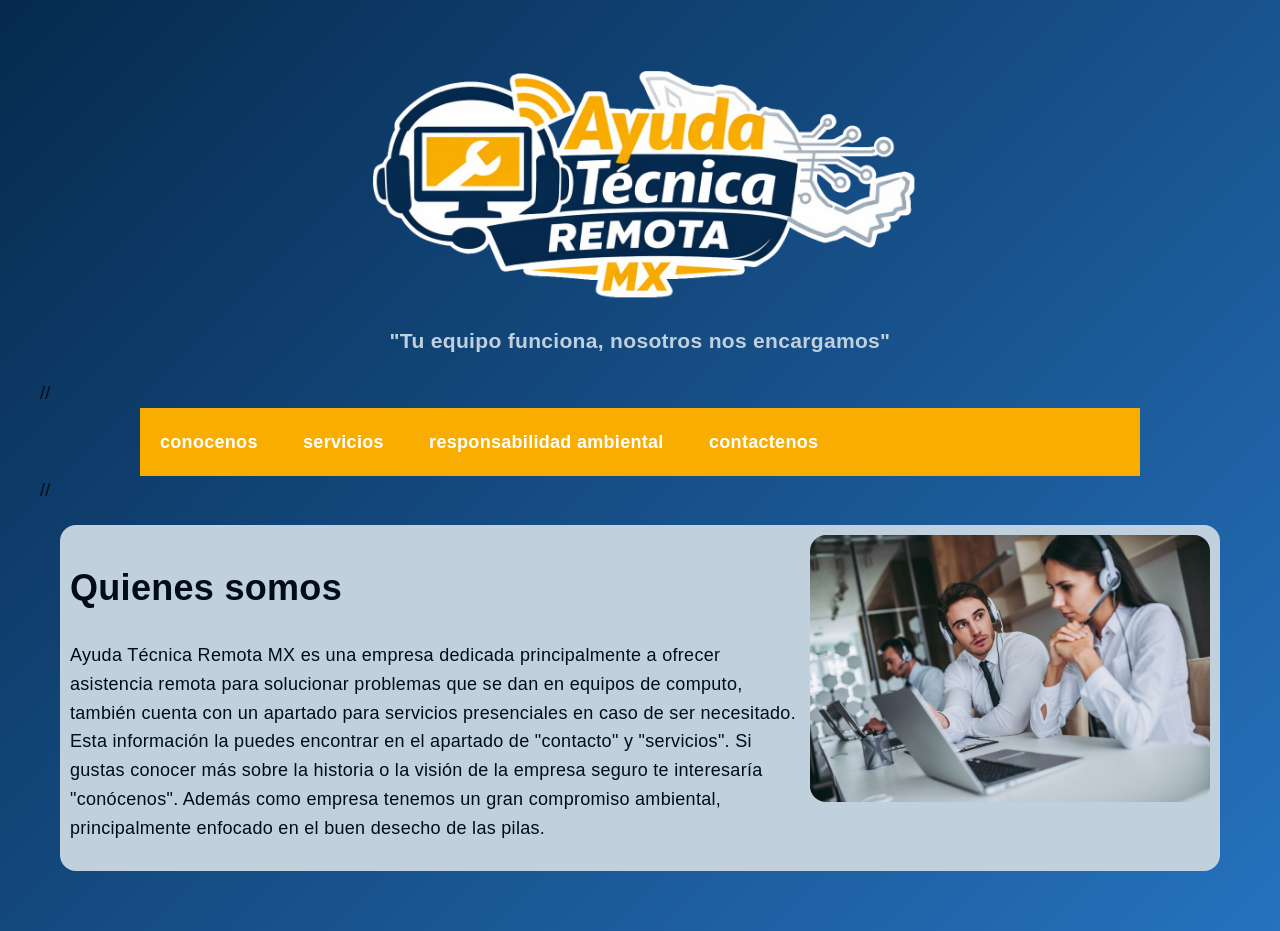
<file: index.html>
<HTML>
    <HEAD>
        <TITLE>
            SOPORTE TECNICO A DISTANCIA MX 
            </TITLE>
        <link rel="stylesheet" href="estilo.css">
    </HEAD>
    <BODY>
        <img src="img/Logo.png" id="Logo">
        <h3 id="subtit">"Tu equipo funciona, nosotros nos encargamos"</h3>
//
          <ul class="menu"> 
            <li><a href="conocenos.html" target="_blank">conocenos</a></li>
            <li><a href="servicios.html" target="_blank">servicios</a></li>
            <li><a href="ambiente.html" target="_blank">responsabilidad ambiental</a></li>
            <li><a href="contactenos.html" target="_blank">contactenos</a></li>
        </ul>
//
        <div class="parent">
            <div class="child1">
             <h1>Quienes somos</h1>
                <p>Ayuda Técnica Remota MX es una empresa dedicada principalmente a ofrecer asistencia remota para solucionar problemas que se dan en equipos de computo, también cuenta con un apartado para servicios presenciales en caso de ser necesitado. Esta información la puedes encontrar en el apartado de "contacto" y "servicios". Si gustas conocer más sobre la historia o la visión de la empresa seguro te interesaría "conócenos". Además como empresa tenemos un gran compromiso ambiental, principalmente enfocado en el buen desecho de las pilas.</p>
            </div>
            <div class="child2">
                <img src="img/QnSomos.jpg" id="foto">
            </div>
        </div>
    </BODY>
</HTML>
</file>
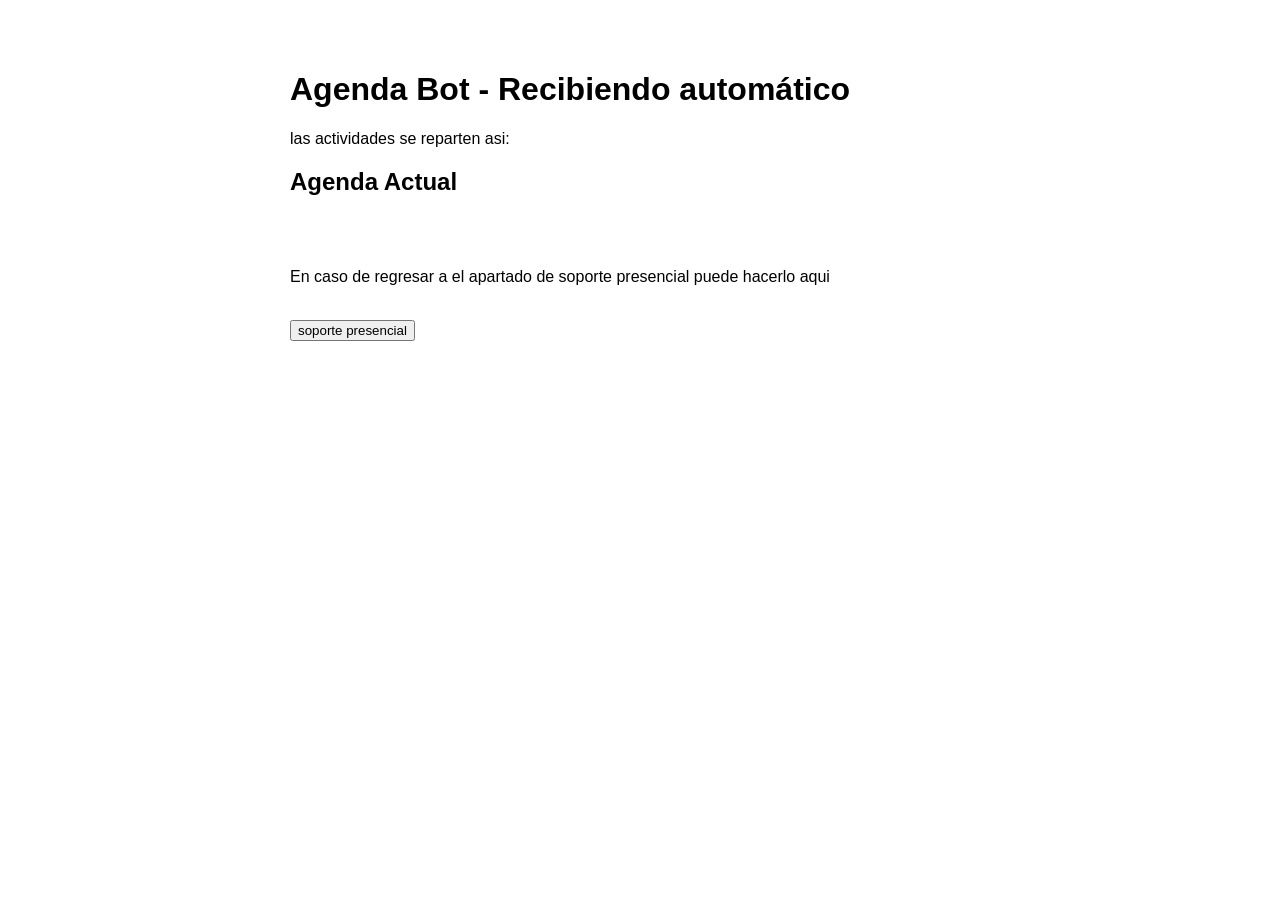
<file: agenda-1.html>
<!DOCTYPE html>
<html lang="es">
<head>
    <meta charset="UTF-8">
    <title>Página 2 - Bot Receptor</title>
    <style>
        body { font-family: Arial; max-width: 700px; margin: 30px auto; padding: 20px; }
        .tarea { border: 1px solid #ccc; padding: 15px; margin: 8px 0; border-radius: 8px; }
        .persona1 { background: #e3f2fd; border-left: 5px solid #2196F3; }
        .persona2 { background: #fce4ec; border-left: 5px solid #E91E63; }
        .progreso { background: #ddd; border-radius: 10px; height: 8px; margin-top: 8px; }
        .barra { background: #4CAF50; height: 8px; border-radius: 10px; }
    </style>
</head>
<body>
    <h1>Agenda Bot - Recibiendo automático</h1>
    <p>las actividades se reparten asi:</p>
    <div id="agenda"></div>

<script>
    let tareas = JSON.parse(localStorage.getItem('agendaBot')) || [];
    mostrarAgenda();

    // 
    window.addEventListener('storage', function(e) {
        if (e.key === 'tareaNueva') {
            const tareaRecibida = JSON.parse(e.newValue);
            asignarTareaRecibida(tareaRecibida.texto, tareaRecibida.dias);
        }
    });

    function asignarTareaRecibida(textoTarea, diasDuracion) {
        const personaAsignada = Math.random() < 0.5 ? "Miranda" : "Diego";
        
        const fechaInicio = new Date();
        const fechaFin = new Date();
        fechaFin.setDate(fechaInicio.getDate() + diasDuracion);
        
        const nuevaTarea = {
            texto: textoTarea,
            persona: personaAsignada,
            dias: diasDuracion,
            fechaInicio: fechaInicio.toISOString(),
            fechaFin: fechaFin.toISOString()
        };

        tareas.push(nuevaTarea);
        localStorage.setItem('agendaBot', JSON.stringify(tareas));
        mostrarAgenda();
    }

    function calcularProgreso(fechaInicio, fechaFin) {
        const inicio = new Date(fechaInicio);
        const fin = new Date(fechaFin);
        const hoy = new Date();
        const totalMs = fin - inicio;
        const transcurridoMs = hoy - inicio;
        if (hoy >= fin) return 100;
        if (hoy < inicio) return 0;
        return Math.floor((transcurridoMs / totalMs) * 100);
    }

    function mostrarAgenda() {
        const agendaDiv = document.getElementById('agenda');
        agendaDiv.innerHTML = "<h2>Agenda Actual</h2>";
        
        tareas.forEach(t => {
            const claseColor = t.persona === "Persona 1" ? "persona1" : "persona2";
            const progreso = calcularProgreso(t.fechaInicio, t.fechaFin);
            const estaVencida = new Date() > new Date(t.fechaFin);
            const fechaInicioTexto = new Date(t.fechaInicio).toLocaleDateString('es-MX');
            const fechaFinTexto = new Date(t.fechaFin).toLocaleDateString('es-MX');
            
            agendaDiv.innerHTML += `
                <div class="tarea ${claseColor} ${estaVencida ? 'vencida' : ''}">
                    <strong>${t.persona}:</strong> ${t.texto} <br>
                    <small>Duración: ${t.dias} día${t.dias > 1 ? 's' : ''} | ${fechaInicioTexto} → ${fechaFinTexto}</small>
                    <div class="progreso"><div class="barra" style="width: ${progreso}%"></div></div>
                    <small>${progreso}% completado ${estaVencida ? '- VENCIDA' : ''}</small>
                </div>
            `;
        });
    }

    function borrarTodo() {
        if (confirm("¿Borrar toda la agenda?")) {
            tareas = [];
            localStorage.removeItem('agendaBot');
            mostrarAgenda();
        }
    }
</script>
<br>
<br> 
<p>En caso de regresar a el apartado de soporte presencial puede hacerlo aqui</p>
<br>
<button onclick="window.open('suportp.html')">soporte presencial</button>
</body>
</html>
</file>
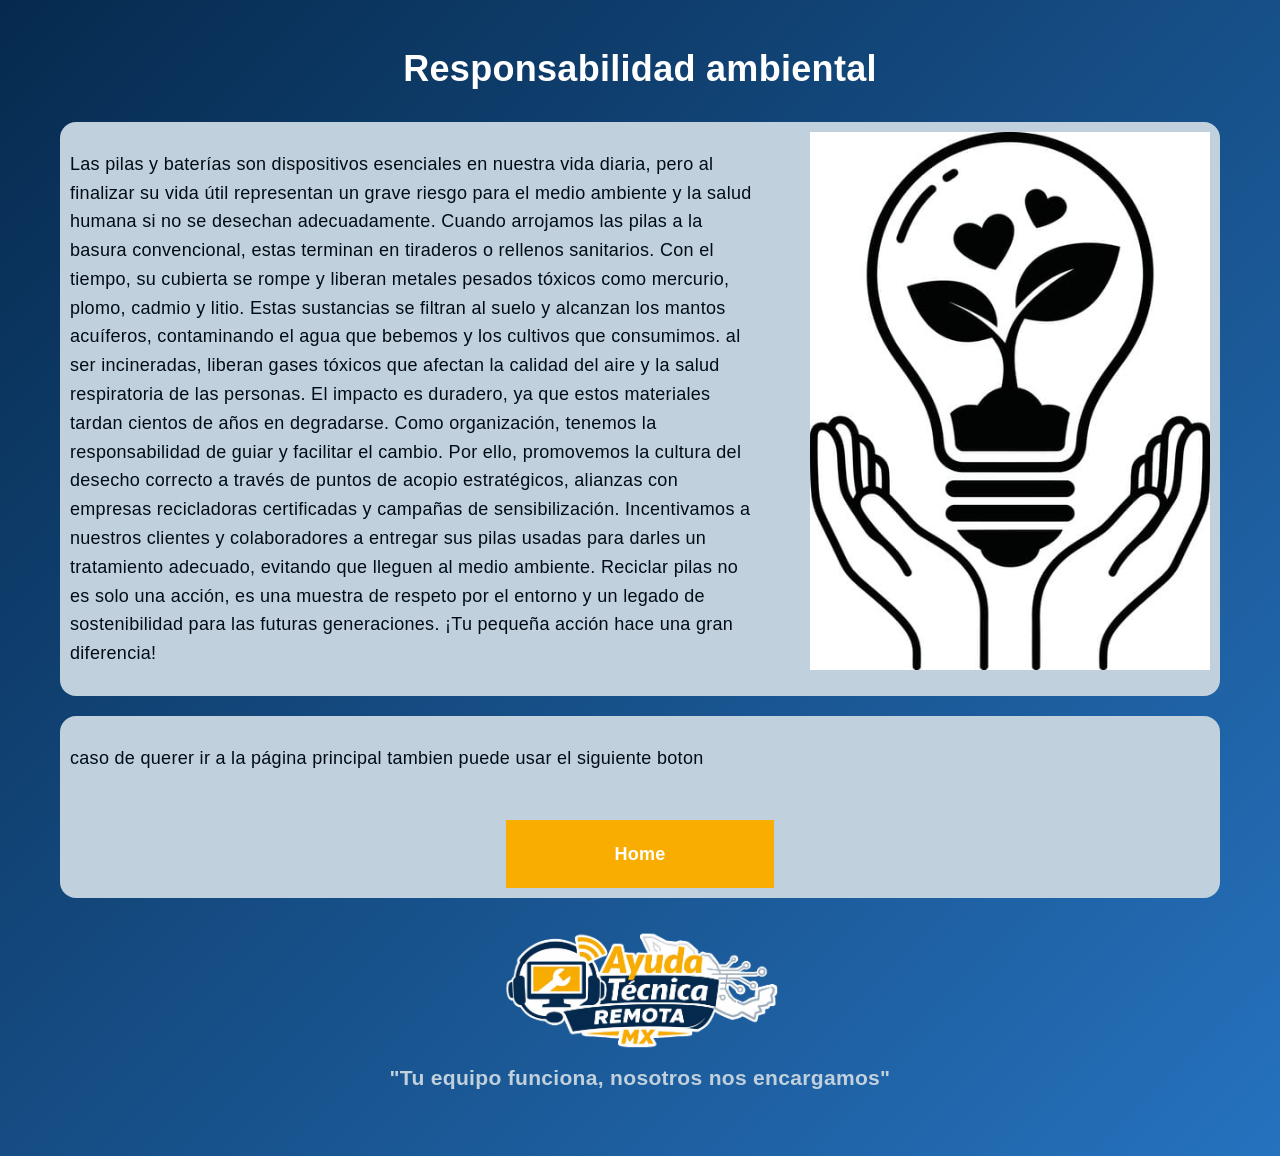
<file: ambiente.html>
<html>
<head>
    <title>Responsabilidad ambiental</title>
        <link rel="stylesheet" href="amb.css">
</head>
<body>
    <h1>Responsabilidad ambiental</h1>

<div class="parent">
    <div class="div1">
        <p>Las pilas y baterías son dispositivos esenciales en nuestra vida diaria, pero al finalizar su vida útil representan un grave riesgo para el medio ambiente y la salud humana si no se desechan adecuadamente.
        Cuando arrojamos las pilas a la basura convencional, estas terminan en tiraderos o rellenos sanitarios. Con el tiempo, su cubierta se rompe y liberan metales pesados tóxicos como mercurio, plomo, cadmio y litio.
        Estas sustancias se filtran al suelo y alcanzan los mantos acuíferos, contaminando el agua que bebemos y los cultivos que consumimos.
        al ser incineradas, liberan gases tóxicos que afectan la calidad del aire y la salud respiratoria de las personas. El impacto es duradero, ya que estos materiales tardan cientos de años en degradarse.
        Como organización, tenemos la responsabilidad de guiar y facilitar el cambio. Por ello, promovemos la cultura del desecho correcto a través de puntos de acopio estratégicos, alianzas con empresas recicladoras certificadas y campañas de sensibilización. Incentivamos a nuestros clientes y colaboradores a entregar sus pilas usadas para darles un tratamiento adecuado, evitando que lleguen al medio ambiente.
        Reciclar pilas no es solo una acción, es una muestra de respeto por el entorno y un legado de sostenibilidad para las futuras generaciones. ¡Tu pequeña acción hace una gran diferencia!
        </p>
</div>
    <div class="div2"><img src="img/ambiente.jpg"></div>
</div>
<div class="child4">
             <p>caso de querer ir a la página principal tambien puede usar el siguiente boton</p>
             <br>
                <a href="index.html" target="_blank">Home</a>
            </div>
        </div>
        <img src="img/Logo.png" id="Logo">
        <h3 id="subtit">"Tu equipo funciona, nosotros nos encargamos"</h3>
</body>
</html>
</file>
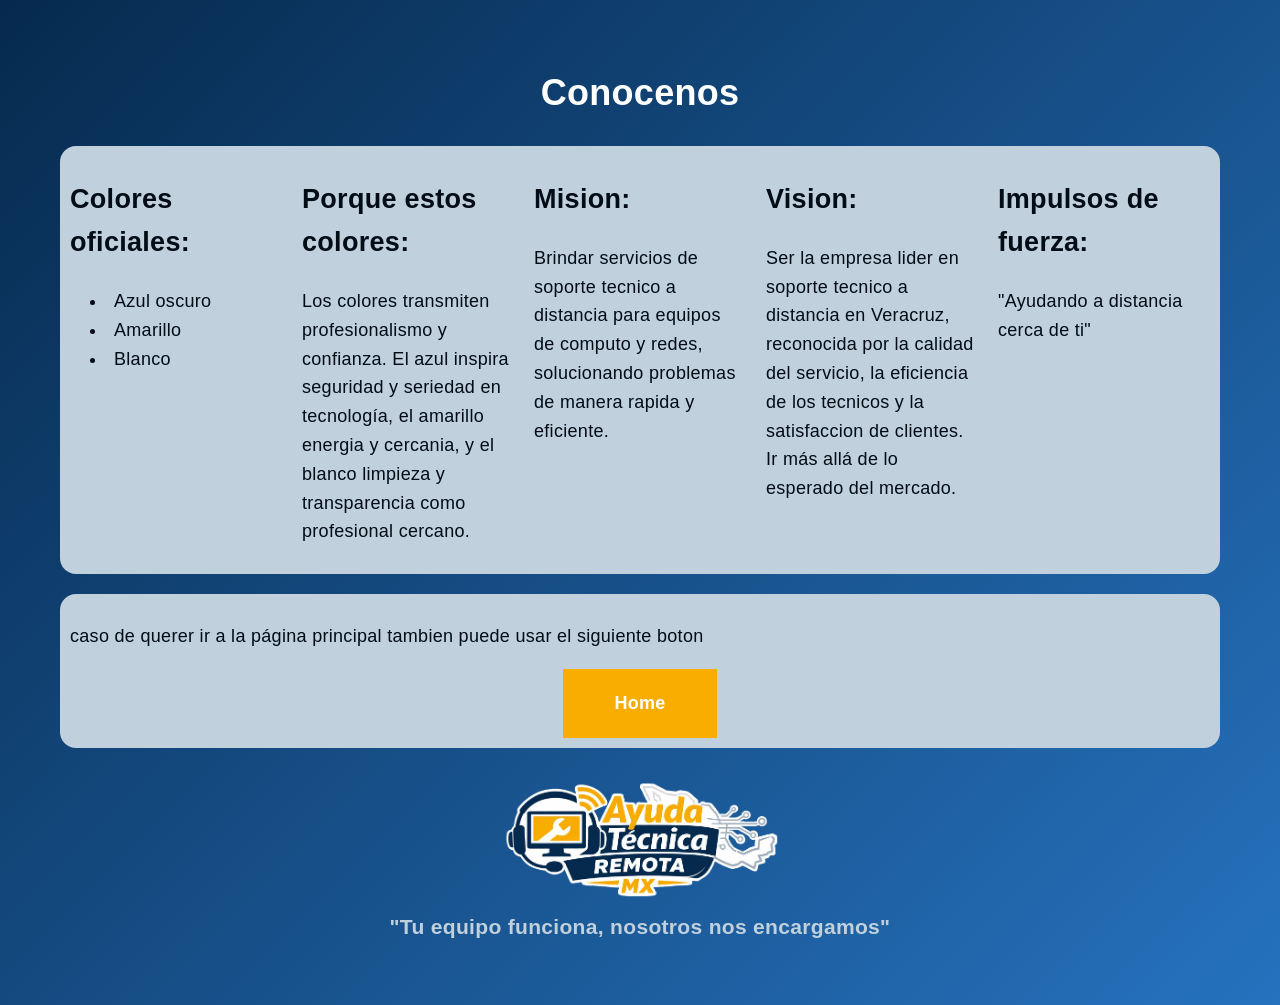
<file: conocenos.html>
<!DOCTYPE html>
<head>
    <title>CONOCENOS</title>
    <link rel="stylesheet" href="conoce.css">
</head>
<body>  
    <h1>Conocenos</h1>
<div class="parent">
    <div class="div1">
        <h2>Colores oficiales:</h2>
        <li>Azul oscuro</li>
        <li>Amarillo</li>
        <li>Blanco</li>
    </div>
    <div class="div2">
        <h2>Porque estos colores:</h2>
        <p>Los colores transmiten profesionalismo y confianza. El azul inspira seguridad y seriedad en tecnología, el amarillo energia y cercania, y el blanco limpieza y transparencia como profesional cercano.</p>

    </div>
    <div class="div3">
        <h2>Mision:</h2>
        <p>Brindar servicios de soporte tecnico a distancia para equipos de computo y redes, solucionando problemas de manera rapida y eficiente.</p>

    </div>
    <div class="div4">
        <h2>Vision:</h2>
        <p>Ser la empresa lider en soporte tecnico a distancia en Veracruz, reconocida por la calidad del servicio, la eficiencia de los tecnicos y la satisfaccion de clientes. Ir más allá de lo esperado del mercado.</p>

    </div>
    <div class="div5">
        <h2>Impulsos de fuerza:</h2>
        <p>"Ayudando a distancia cerca de ti"</p>
    </div>
</div>
<div class="oh">
    <p>caso de querer ir a la página principal tambien puede usar el siguiente boton</p>
    <a href="index.html" target="_blank">Home</a>
</div>
    <img src="img/Logo.png" id="Logo">
        <h3 id="subtit">"Tu equipo funciona, nosotros nos encargamos"</h3>
</body>
</html>
</file>
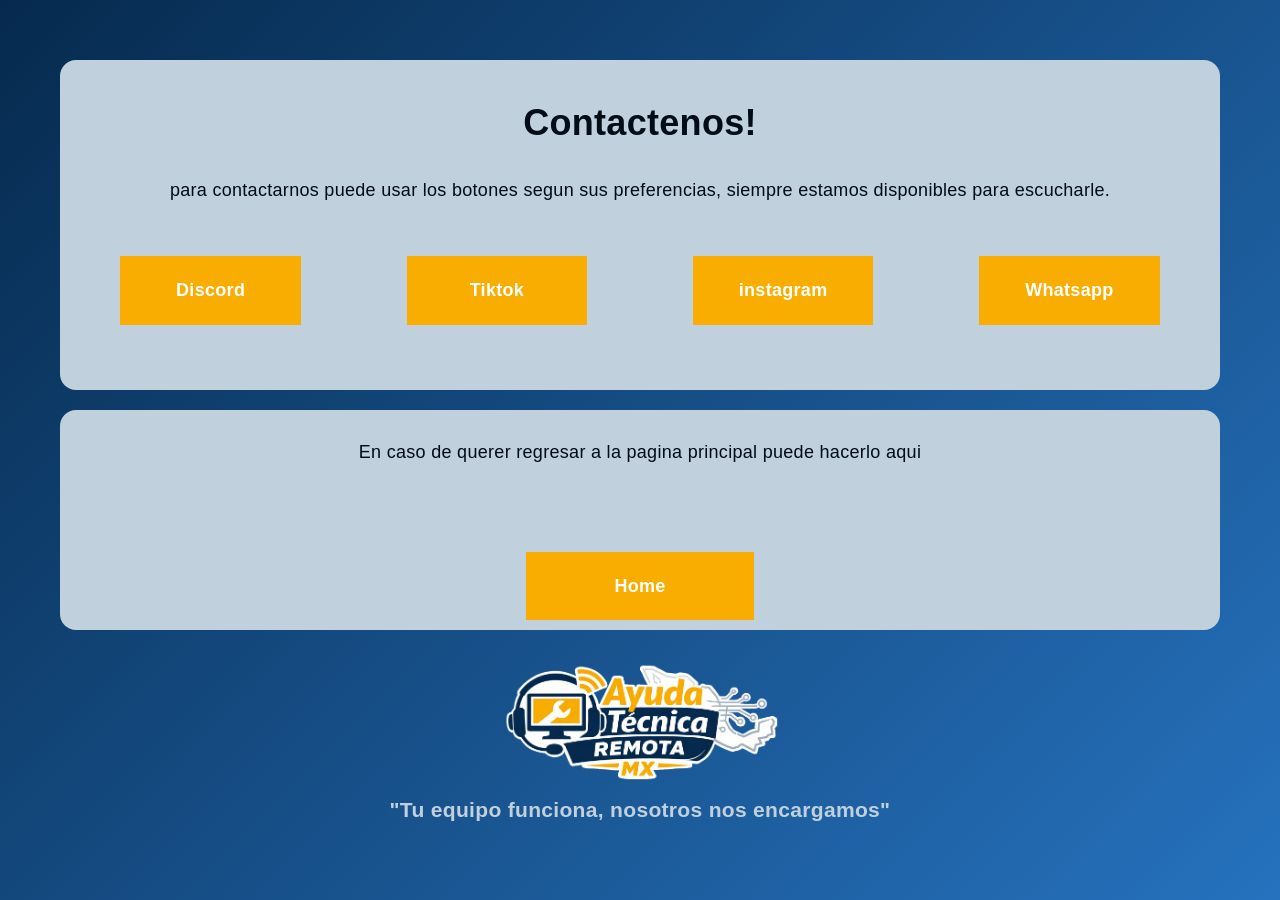
<file: contactenos.html>
<html>
<head>
    <title>Contactenos</title>
        <link rel="stylesheet" href="cont.css">
</head>
<body>  
<div class="parent">
    <div class="div1">
        <h1>Contactenos!</h1>
        <p>para contactarnos puede usar los botones segun sus preferencias, siempre estamos disponibles para escucharle.</p></div>
    <div class="div2">
        <br>
        <a href="https://discord.gg/xdRDk9N4b" target="_blank">Discord</a>
    </div>
    <div class="div3">
        <br>
        <a href="https://www.tiktok.com/@soporte.a.distanc3?_r=1&_t=ZS-969H69xBkGn" target="_blank">Tiktok</a>
    </div>
    <div class="div4">
        <br>
        <a href="https://www.instagram.com/soporte_a_distancia_mx?igsh=c3NjY213bHBwYnc1" target="_blank">instagram</a>
    </div>
    <div class="div5">
        <br>
        <a href="https://wa.me/5212711002440" target="_blank">Whatsapp</a>
    </div>
</div>

<div class="parent2">
    <div class="div6">
        <p>En caso de querer regresar a la pagina principal puede hacerlo aqui</p>
    </div>
    <div class="div7">
        <br>
        <a href="index.html" target="_blank">Home</a>
    </div>
</div>
    <img src="img/Logo.png" id="Logo">
        <h3 id="subtit">"Tu equipo funciona, nosotros nos encargamos"</h3>
</body>
</html>
</file>
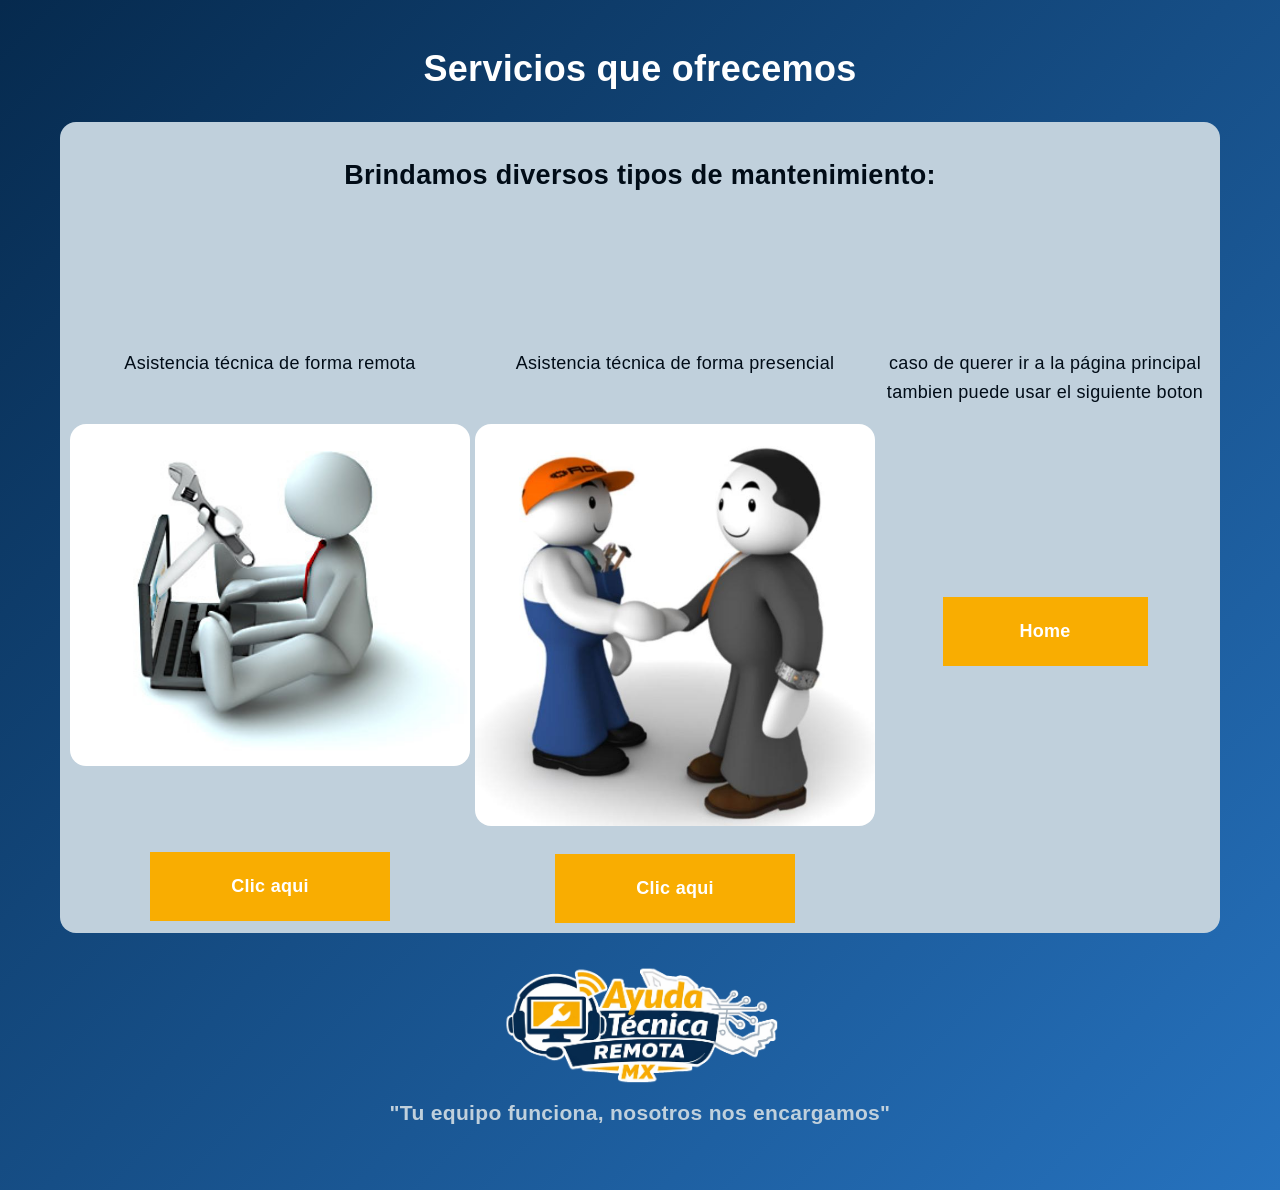
<file: servicios.html>
<HTML>
    <HEAD>
        <TITLE>
            SERVICIOS
        </TITLE>
        <link rel="stylesheet" href="servicios.css">
    </HEAD>
    <body>
       <h1> Servicios que ofrecemos </h1>
       <div class="parent">
         <div class="child1">
             <h2>Brindamos diversos tipos de mantenimiento:</h2>
            </div>
          <div class="child2">
             <p>Asistencia técnica de forma remota</p>
             <br>
             <img src="img/distancia.jpg">
             <br>
             <br>
             <br>
             <br>
             <a href="suportd.html" target="_blank">Clic aqui</a>
         </div>
         <div class="child3">
             <p>Asistencia técnica de forma presencial</p>
             <br>
             <img src="img/presencial.jpeg">
             <br>
             <br>
             <a href="suportp.html" target="_blank">Clic aqui</a>
         </div>
         <div class="child4">
             <p>caso de querer ir a la página principal tambien puede usar el siguiente boton</p>
             <br>
             <br>
             <br>
             <br>
             <br>
             <br>
                <a href="index.html" target="_blank">Home</a>
            </div>
        </div>
        <img src="img/Logo.png" id="Logo">
        <h3 id="subtit">"Tu equipo funciona, nosotros nos encargamos"</h3>
    </body>
</file>
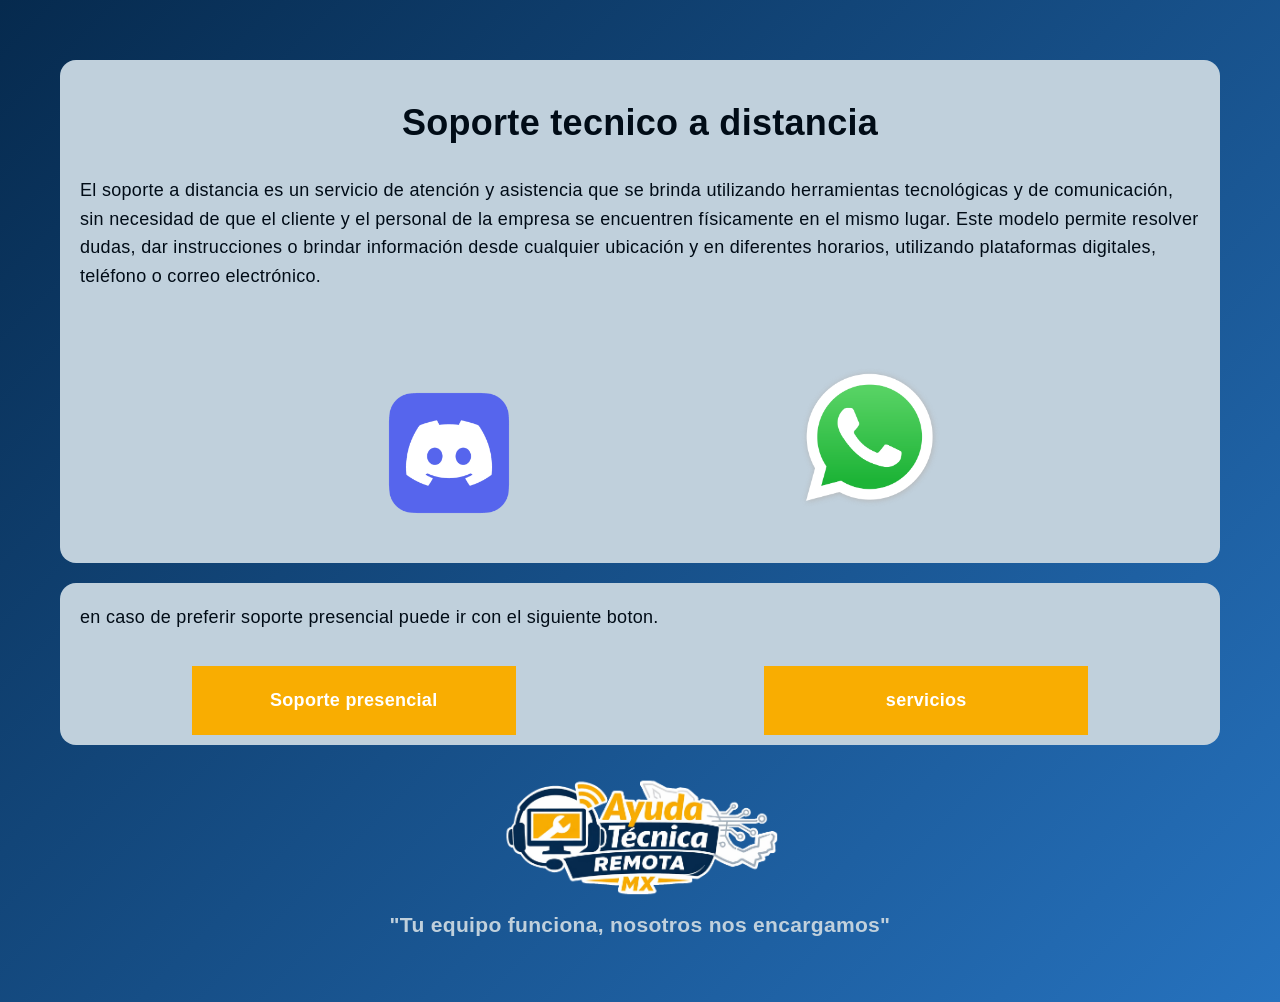
<file: suportd.html>
<HTML>
    <HEAD>
        <TITLE>
            SOPORTE A DISTANCIA 
        </TITLE>
        <link rel="stylesheet" href="sd.css">
    </HEAD>
    <BODY>
        
<div class="parent">
    <div class="div1">
        <H1>Soporte tecnico a distancia</H1>
      <p>El soporte a distancia es un servicio de atención y asistencia que se brinda utilizando herramientas tecnológicas y de comunicación, sin necesidad de que el cliente y el personal de la empresa se encuentren físicamente en el mismo lugar. Este modelo permite resolver dudas, dar instrucciones o brindar información desde cualquier ubicación y en diferentes horarios, utilizando plataformas digitales, teléfono o correo electrónico.</p>
    </div>
    <div class="div2">
        <a href="https://discord.gg/xdRDk9N4b" target="_blank" id="log"><img src="img/discord.png" id="disc"></a>
    </div>
    <div class="div3">
        <a href="https://wa.me/5212711002440" target="_blank" id="log"><img src="img/whatsapp.png"></a>
    </div>
</div>
    

<div class="parent2">
    <div class="div4">
        <p>en caso de preferir soporte presencial puede ir con el siguiente boton.</p>
    </div>
    <div class="div5">    
      <a href="suportp.html" target="_blank">Soporte presencial</a>
    </div>
    <div class="div6">
        <a href="servicios.html" target="_blank">servicios</a>
</div>
</div>
    <img src="img/Logo.png" id="Logo">
        <h3 id="subtit">"Tu equipo funciona, nosotros nos encargamos"</h3>
    </BODY>
</HTML>
</file>
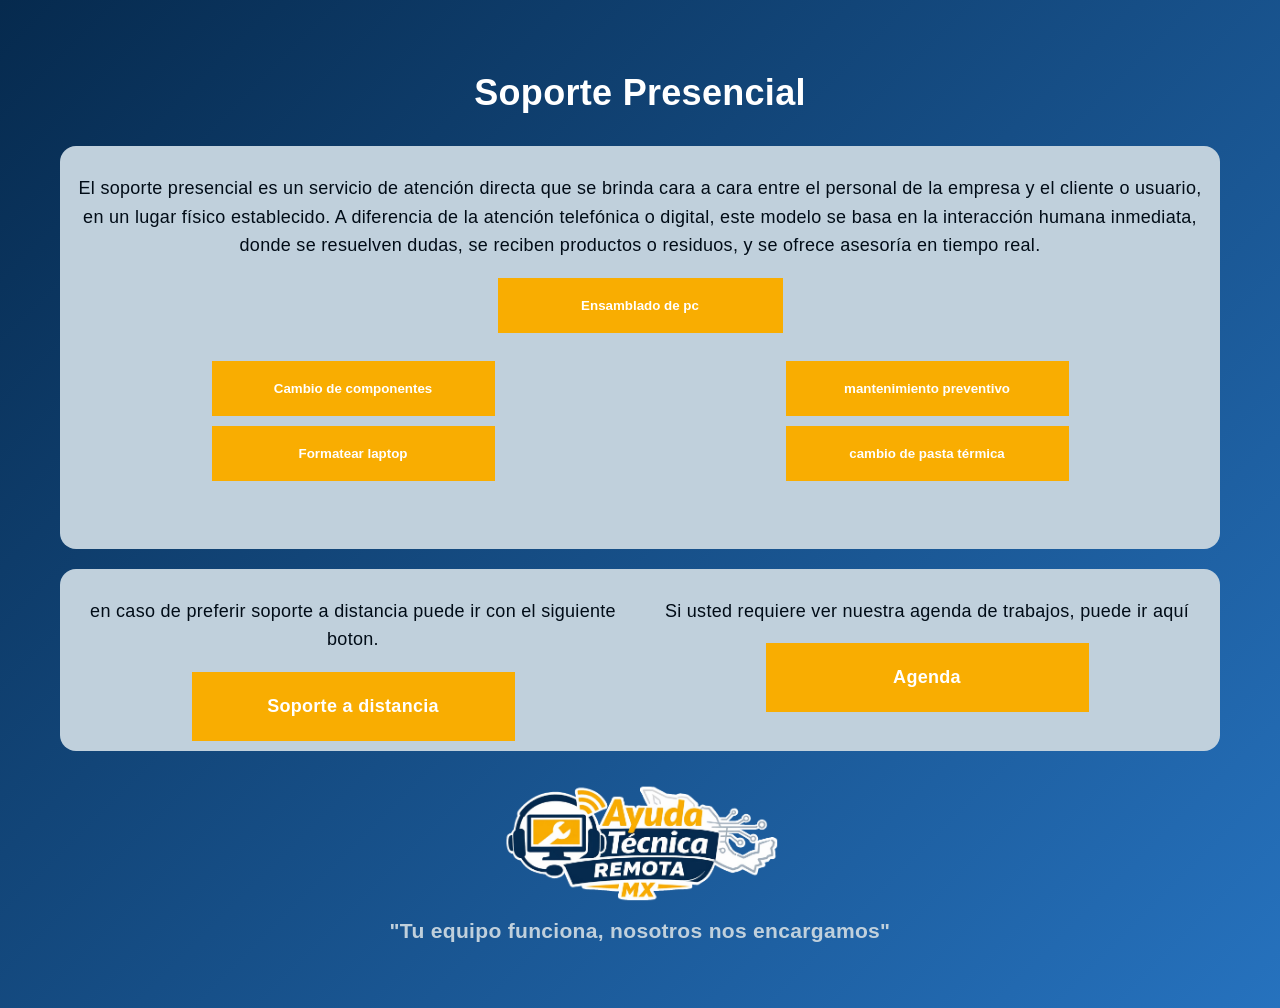
<file: suportp.html>
<!DOCTYPE html>
<html lang="es">
<head>
    <meta charset="UTF-8">
    <title>Soporte Presencial</title>
    
        <link rel="stylesheet" href="sp.css">
</head>
<body>
    <h1>Soporte Presencial</h1>
    
<div class="parent">
    <div class="div1">
    <p>El soporte presencial es un servicio de atención directa que se brinda cara a cara entre el personal de la empresa y el cliente o usuario, en un lugar físico establecido. A diferencia de la atención telefónica o digital, este modelo se basa en la interacción humana inmediata, donde se resuelven dudas, se reciben productos o residuos, y se ofrece asesoría en tiempo real.</p>
 <button onclick="enviarTarea('Armar PC 100%', 7)" id="epecial">Ensamblado de pc</button></div>
 <div class="div2">    <button onclick="enviarTarea('Cambio de componentes', 7)">Cambio de componentes</button>
    <button onclick="enviarTarea('Formatear laptop', 3)">Formatear laptop</button></div>
    <div class="div3"><button onclick="enviarTarea('mantenimiento preventivo', 3)">mantenimiento preventivo</button>
    <button onclick="enviarTarea('cambio de pasta térmica',1)">cambio de pasta térmica</button></div>
</div>
<script>
    
    function enviarTarea(nombre, dias) {
        const tarea = {
            texto: nombre,
            dias: dias,
            id: Date.now()
        };
        localStorage.setItem('tareaNueva', JSON.stringify(tarea));
        alert(`Enviado: ${nombre} con ${dias} días`);
    }
</script>

<div class="parent2">
        <div class="div5">
            <p>Si usted requiere ver nuestra agenda de trabajos, puede ir aquí</p>
            <a href="agenda-1.html" target="_blank">Agenda</a>
        </div>
        <div class="div6">
            <p>en caso de preferir soporte a distancia puede ir con el siguiente boton.</p>
        <a href="suportd.html" target="_blank">Soporte a distancia</a>
    </div>
</div>
    <img src="img/Logo.png" id="Logo">
        <h3 id="subtit">"Tu equipo funciona, nosotros nos encargamos"</h3>
</body>
</html>
</file>
<file: estilo.css>
body{
    background: linear-gradient(135deg,#062a4e,#2672be);
    font-family: Arial, Helvetica, sans-serif;
    font-size: large;
    line-height: 1.6;
    letter-spacing: 0.3px;
    padding: 20px;
    margin: 20px;
    color: #010c17;
}
h1{
    display: flex; align-items: center; gap: 15px;
    font-family: 'Lucida Sans', 'Lucida Sans Regular', 'Lucida Grande', 'Lucida Sans Unicode', Geneva, Verdana, sans-serif;
}
#subtit{
    margin-top: 1px;
    color: #c0d0dc;
    text-align: center;
}
#Logo{
    display: block;
    width: 600px;
    margin: auto;
}
.parent{
    display: grid;
    grid-template-columns: repeat(3, 1fr);
    grid-template-rows: repeat(2, 1fr);
    gap: 5px;
    background-color: #c0d0dc;
    border-radius: 1rem;
    padding: 10px;
    margin: 20px;
}
.child1{
    grid-column: span 2 / span 2;
    grid-row: span 2 / span 2;
}
#foto{
width: 400px;
border-radius: 1rem;
}
.child2{
    grid-row: span 2 / span 2;
    grid-column-start: 3;
    width: 400px;
}
.menu{
    list-style: none;
    padding: 0%;
    background-color: #f9ad01;
    width: 90%;
    max-width: 1000px;
    margin: auto;
    font-weight: bold;
}
.menu li a{
    text-decoration: none;
    color: white;
    padding: 20px;
    display: block;
}
.menu li{
    display: inline-block;
    text-align: center;
}
.menu li a:hover{
    background-color: white;
    color: #f9ad01;
}
</file>
<file: amb.css>
body{
    background: linear-gradient(135deg,#062a4e,#2672be);
    font-family: Arial, Helvetica, sans-serif;
    font-size: large;
    line-height: 1.6;
    letter-spacing: 0.3px;
    padding: 20px;
    margin: 20px;
    color: #010c17;
}
h1{
    text-align: center;
    color: white;
    display: block;
    font-family: 'Lucida Sans', 'Lucida Sans Regular', 'Lucida Grande', 'Lucida Sans Unicode', Geneva, Verdana, sans-serif;
    font-weight: bolder;
}
#subtit{
    margin-top: 1px;
    color: #c0d0dc;
    text-align: center;
}
#Logo{
    display: block;
    width: 300px;
    margin: auto;
}
.parent {
    display: grid;
    grid-template-columns: repeat(3, 1fr);
    grid-template-rows: repeat(1, 1fr);
    gap: 5px;
    background-color: #c0d0dc;
    border-radius: 1rem;
    padding: 10px;
    margin: 20px;
}
    
.div1 {
    grid-column: span 2 / span 2;
}

.div2 {
    grid-column-start: 3;
}
img{
    width: 400px;
    margin-left: 50px;
}
a{
    list-style: none;
    padding: 0%;
    background-color: #f9ad01;
    width: 20%;
    max-width: 1000px;
    margin: auto;
    font-weight: bold;
}
a{
    text-decoration: none;
    color: white;
    padding: 20px;
    display: block;
    text-align: center;
}
a:hover{
    background-color: white;
    color: #f9ad01;
}
    .child4 {
    background-color: #c0d0dc;
    border-radius: 1rem;
    padding: 10px;
    margin: 20px;
}
</file>
<file: conoce.css>
body{
    background: linear-gradient(135deg,#062a4e,#2672be);
    font-family: Arial, Helvetica, sans-serif;
    font-size: large;
    line-height: 1.6;
    letter-spacing: 0.3px;
    padding: 20px;
    margin: 20px;
    color: #010c17;
}
h1{
    text-align: center;
    color: white;
    display: block;
    font-family: 'Lucida Sans', 'Lucida Sans Regular', 'Lucida Grande', 'Lucida Sans Unicode', Geneva, Verdana, sans-serif;
    font-weight: bolder;
}
#subtit{
    margin-top: 1px;
    color: #c0d0dc;
    text-align: center;
}
#Logo{
    display: block;
    width: 300px;
    margin: auto;
}

.parent {
    display: grid;
    grid-template-columns: repeat(5, 1fr);
    grid-template-rows: repeat(1, 1fr);
    gap: 20px;
    background-color: #c0d0dc;
    border-radius: 1rem;
    padding: 10px;
    margin: 20px;
}
li{
    margin-left: 20px;
}
a{
    list-style: none;
    padding: 0%;
    background-color: #f9ad01;
    width: 10%;
    max-width: 1000px;
    margin: auto;
    font-weight: bold;
}
a{
    text-decoration: none;
    color: white;
    padding: 20px;
    display: block;
    text-align: center;
}
a:hover{
    background-color: white;
    color: #f9ad01;
}
.oh{
  background-color: #c0d0dc;
    border-radius: 1rem;
    padding: 10px;
    margin: 20px;  
}
</file>
<file: cont.css>
body{
    background: linear-gradient(135deg,#062a4e,#2672be);
    font-family: Arial, Helvetica, sans-serif;
    font-size: large;
    line-height: 1.6;
    letter-spacing: 0.3px;
    padding: 20px;
    margin: 20px;
    color: #010c17;
    text-align: center;
}
h1{
    display: block;
    text-align: center;
    font-family: 'Lucida Sans', 'Lucida Sans Regular', 'Lucida Grande', 'Lucida Sans Unicode', Geneva, Verdana, sans-serif;
}
#subtit{
    margin-top: 1px;
    color: #c0d0dc;
    text-align: center;
}
#Logo{
    display: block;
    width: 300px;
    margin: auto;
}
.parent {
    display: grid;
    grid-template-columns: repeat(4, 1fr);
    grid-template-rows: repeat(2, 1fr);
    gap: 5px;
    background-color: #c0d0dc;
    border-radius: 1rem;
    padding: 10px;
    margin: 20px;
}
    
.div1 {
    grid-column: span 4 / span 4;
}

.div2 {
    grid-row-start: 2;
}

.div3 {
    grid-row-start: 2;
}

.div4 {
    grid-row-start: 2;
}

.div5 {
    grid-row-start: 2;
}
        

.parent2 {
    display: grid;
    grid-template-columns: repeat(3, 1fr);
    grid-template-rows: repeat(2, 1fr);
    gap: 5px;
    background-color: #c0d0dc;
    border-radius: 1rem;
    padding: 10px;
    margin: 20px;
}
    
.div6 {
    grid-column: span 3 / span 3;
}

.div7 {
    grid-column-start: 2;
    grid-row-start: 2;
}
a{
    list-style: none;
    padding: 0%;
    background-color: #f9ad01;
    width: 50%;
    max-width: 1000px;
    margin: auto;
    font-weight: bold;
}
a{
    text-decoration: none;
    color: white;
    padding: 20px;
    display: block;
    text-align: center;
}
a:hover{
    background-color: white;
    color: #f9ad01;
}
</file>
<file: servicios.css>
body{
    background: linear-gradient(135deg,#062a4e,#2672be);
    font-family: Arial, Helvetica, sans-serif;
    font-size: large;
    line-height: 1.6;
    letter-spacing: 0.3px;
    padding: 20px;
    margin: 20px;
    color: #010c17;
}
h1{
    text-align: center;
    color: white;
    display: block;
    font-family: 'Lucida Sans', 'Lucida Sans Regular', 'Lucida Grande', 'Lucida Sans Unicode', Geneva, Verdana, sans-serif;
    font-weight: bolder;
}
h2{
    font-weight: bolder;
    text-align: center;
}
#Logo{
    display: block;
    width: 300px;
    margin: auto;
}
#subtit{
    margin-top: 1px;
    color: #c0d0dc;
    text-align: center;
}
.parent{
    text-align: center;
    display: grid;
    grid-template-columns: repeat(3, 1fr);
    grid-template-rows: repeat(4, 1fr);
    gap: 5px;
    background-color: #c0d0dc;
    border-radius: 1rem;
    padding: 10px;
    margin: 20px;
}
.child1{
    grid-column: span 3 / span 3;
}
.child2{
    grid-row: span 3 / span 3;
    grid-row-start: 2;
}
.child3{
    grid-row: span 3 / span 3;
    grid-row-start: 2;
}
.child4{
    grid-row: span 3 / span 3;
    grid-row-start: 2;   
}
a{
    list-style: none;
    padding: 0%;
    background-color: #f9ad01;
    width: 50%;
    max-width: 1000px;
    margin: auto;
    font-weight: bold;
}
a{
    text-decoration: none;
    color: white;
    padding: 20px;
    display: block;
    text-align: center;
}
a:hover{
    background-color: white;
    color: #f9ad01;
}
img{
    width: 400px;
    border-radius: 1rem;
}
</file>
<file: sd.css>
body{
    background: linear-gradient(135deg,#062a4e,#2672be);
    font-family: Arial, Helvetica, sans-serif;
    font-size: large;
    line-height: 1.6;
    letter-spacing: 0.3px;
    padding: 20px;
    margin: 20px;
    color: #010c17;
}
h1{
    display: block;
    text-align: center;
    font-family: 'Lucida Sans', 'Lucida Sans Regular', 'Lucida Grande', 'Lucida Sans Unicode', Geneva, Verdana, sans-serif;
}
p{
    margin: 10px;
}
#subtit{
    margin-top: 1px;
    color: #c0d0dc;
    text-align: center;
}
#Logo{
    display: block;
    width: 300px;
    margin: auto;
}
.parent {
    display: grid;
    grid-template-columns: repeat(5, 1fr);
    grid-template-rows: repeat(5, 1fr);
    gap: 5px;
    background-color: #c0d0dc;
    border-radius: 1rem;
    padding: 10px;
    margin: 20px;
}
    
.div1 {
    grid-column: span 5 / span 5;
    grid-row: span 3 / span 3;
}

.div2 {
    grid-row: span 2 / span 2;
    grid-column-start: 2;
    grid-row-start: 4;
    width: 200px;
}

.div3 {
    grid-row: span 2 / span 2;
    grid-column-start: 4;
    grid-row-start: 4;
    width: 150px;
}
        
.parent2{
    display: grid;
    grid-template-columns: repeat(2, 1fr);
    grid-template-rows: repeat(2, 1fr);
    gap: 5px;
    background-color: #c0d0dc;
    border-radius: 1rem;
    padding: 10px;
    margin: 20px;
}
    
.div4 {
    grid-column: span 2 / span 2;
}

.div5 {
    grid-row-start: 2;
}

.div6 {
    grid-row-start: 2;
}
a{
    list-style: none;
    padding: 0%;
    background-color: #f9ad01;
    width: 50%;
    max-width: 1000px;
    margin: auto;
    font-weight: bold;
}
a{
    text-decoration: none;
    color: white;
    padding: 20px;
    display: block;
    text-align: center;
}
a:hover{
    background-color: white;
    color: #f9ad01;
}
#disc{
    margin-top: -10px;
    width: 200px;
}
img{
    width: 150px;
}
#log{
    list-style: none;
    padding: 0%;
    background-color: transparent;
    width: 50%;
    margin-top: 0px;
    font-weight: bold;
}
</file>
<file: sp.css>
body{
    background: linear-gradient(135deg,#062a4e,#2672be);
    font-family: Arial, Helvetica, sans-serif;
    font-size: large;
    line-height: 1.6;
    letter-spacing: 0.3px;
    padding: 20px;
    margin: 20px;
    color: #010c17;
}
h1{
    text-align: center;
    color: white;
    display: block;
    font-family: 'Lucida Sans', 'Lucida Sans Regular', 'Lucida Grande', 'Lucida Sans Unicode', Geneva, Verdana, sans-serif;
    font-weight: bolder;
}
#Logo{
    display: block;
    width: 300px;
    margin: auto;
}
#subtit{
    margin-top: 1px;
    color: #c0d0dc;
    text-align: center;
}
button{
    display: flex;
    justify-content: center;
    background-color: #f9ad01;
    width: 50%;
    max-width: 1000px;
    margin: auto;
    font-weight: bold;
    border: 0cm;
    margin-top: 10px;
    margin-bottom: 10px;
}
button{
    text-decoration: none;
    color: white;
    padding: 20px;
    display: block;
    text-align: center;
}
button:hover{
    background-color: white;
    color: #f9ad01;
}


.parent {
    display: grid;
    grid-template-columns: repeat(2, 1fr);
    grid-template-rows: repeat(2, 1fr);
    gap: 8px;
    text-align: center;
    background-color: #c0d0dc;
    border-radius: 1rem;
    padding: 10px;
    margin: 20px;
}
    
.div1 {
    grid-column: span 2 / span 2;
}

.div2 {
    grid-row-start: 2;
}

.div3 {
    grid-row-start: 2;
}
#epecial{
    display: flex;
    justify-content: center;
    background-color: #f9ad01;
    width: 25%;
    max-width: 1000px;
    margin: auto;
    font-weight: bold;
    border: 0cm;
    margin-top: 10px;
    margin-bottom: 10px;
}

.parent2 {
    display: grid;
    grid-template-columns: repeat(2, 1fr);
    grid-template-rows: repeat(1, 1fr);
    gap: 8px;
    text-align: center;
    background-color: #c0d0dc;
    border-radius: 1rem;
    padding: 10px;
    margin: 20px;
}
    
.div5 {
    grid-column-start: 2;
    grid-row-start: 1;
}

.div6 {
    grid-column-start: 1;
    grid-row-start: 1;
}
        
a{
    list-style: none;
    padding: 0%;
    background-color: #f9ad01;
    width: 50%;
    max-width: 1000px;
    margin: auto;
    font-weight: bold;
}
a{
    text-decoration: none;
    color: white;
    padding: 20px;
    display: block;
    text-align: center;
}
a:hover{
    background-color: white;
    color: #f9ad01;
}
</file>
